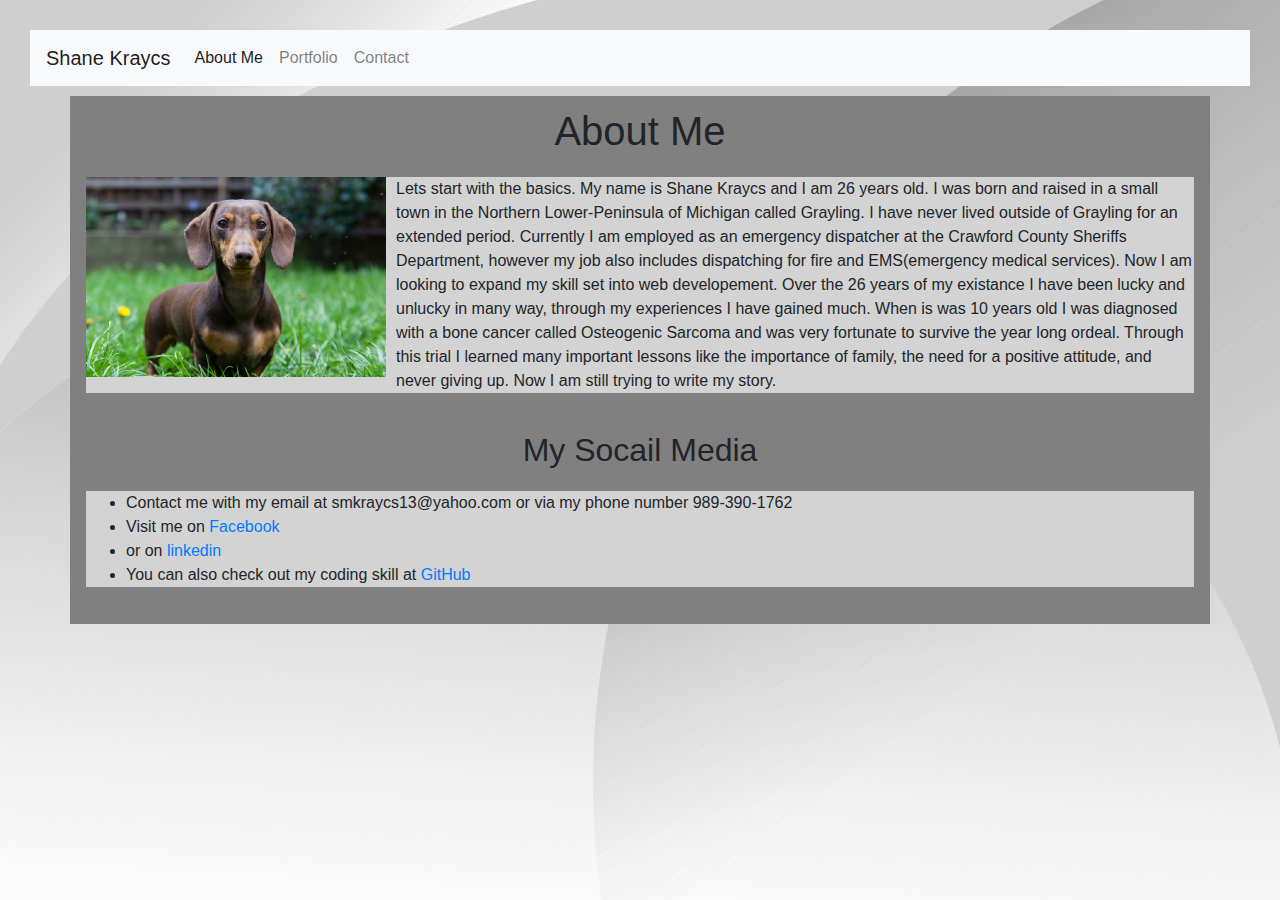
<file: index.html>
<!doctype html>
<html lang="en">
  <head>
    <!-- Required meta tags -->
    <meta charset="utf-8">
    <meta name="viewport" content="width=device-width, initial-scale=1, shrink-to-fit=no">

    <!-- Bootstrap CSS -->
    <link rel="stylesheet" href="https://stackpath.bootstrapcdn.com/bootstrap/4.5.2/css/bootstrap.min.css" integrity="sha384-JcKb8q3iqJ61gNV9KGb8thSsNjpSL0n8PARn9HuZOnIxN0hoP+VmmDGMN5t9UJ0Z" crossorigin="anonymous">
    <link rel="stylesheet" href="style.css">
    <title>Shane Kraycs's Portfolio</title>
  </head>

  <!-- Nav Bar Head -->
  <header>
    <nav class="navbar navbar-expand-lg navbar-light bg-light">
        <a class="navbar-brand" href="#">Shane Kraycs</a>
        
        <!-- Nav bar drop down button and list -->
        <button class="navbar-toggler" type="button" data-toggle="collapse" data-target="#navbarNav" aria-controls="navbarNav" aria-expanded="false" aria-label="Toggle navigation">
          <span class="navbar-toggler-icon"></span>
        </button>

        <!-- Nav bar options -->
        <div class="collapse navbar-collapse" id="navbarNav">
          <ul class="navbar-nav">
            
            <!-- link for about me -->
            <li class="nav-item active">
              <a class="nav-link" href="index.html">About Me <span class="sr-only">(current)</span></a>
            </li>

            <!-- link for pictures page -->
            <li class="nav-item">
              <a class="nav-link" href="sitePages/portfolio.html">Portfolio</a>
            </li>
            <!-- link for contact page -->
            <li class="nav-item">
              <a class="nav-link" href="sitePages/contact.html">Contact</a>
            </li>
            <li class="nav-item">
              <a class="nav-link disabled" href="#" tabindex="-1" aria-disabled="true"></a>
            </li>
          </ul>
        </div>
      </nav>   

  </header>
  
  <body>
    <!-- container with bio and image -->
    <div class="container my-container">
      <!-- row for title -->
      <div class="row my-row">
        <div class="col-sm my-col">
          <h1>About Me</h1>    
        </div>
      </div>
      <!-- row with image and bio -->
      <div class="row my-row">
        <div class="col-sm my-col">
          <img src="assets/phimg.jpg" id="aboutme" class="img-fluid" alt="Responsive image">
          <p class="bio">Lets start with the basics. My name is Shane Kraycs and I am 26 years old. I was born and raised in a small town in the Northern Lower-Peninsula of Michigan called Grayling.
             I have never lived outside of Grayling for an extended period. Currently I am employed as an emergency dispatcher at the Crawford County Sheriffs Department, however my job also includes
            dispatching for fire and EMS(emergency medical services). Now I am looking to expand my skill set into web developement. Over the 26 years of my existance I have been lucky and unlucky in many way, through my experiences I have gained much.
            When is was 10 years old I was diagnosed with a bone cancer called Osteogenic Sarcoma and was very fortunate to survive the year long ordeal. Through this trial I learned many important lessons like the importance of family,
            the need for a positive attitude, and never giving up. Now I am still trying to write my story.</p>  
        </div>
      </div>
      <!-- Links to Socail Media -->
      <div class="row my-row">
        <div class="col my-col">
          <h2>My Socail Media</h2>
        </div>
      </div>  
      <div class="row my-row">
        <div class="col my-col">
          <ul class="linksList">
            <li>
              Contact me with my email at smkraycs13@yahoo.com or via my phone number 989-390-1762
            </li>
            <li>
              Visit me on <a href="https://www.facebook.com/shane.kraycs" target="_blank">Facebook</a>
            </li>
            <li>
              or on <a href="https://www.linkedin.com/in/shane-kraycs-5131791b4/" target="_blank">linkedin</a>
            </li>
            <li>
              You can also check out my coding skill at <a href="https://github.com/smkraycs12" target="_blank">GitHub</a>
            </li>
          </ul>  
        </div>
      </div>
        

    </div>


    <!-- Optional JavaScript -->
    <!-- jQuery first, then Popper.js, then Bootstrap JS -->
    <script src="https://code.jquery.com/jquery-3.5.1.slim.min.js" integrity="sha384-DfXdz2htPH0lsSSs5nCTpuj/zy4C+OGpamoFVy38MVBnE+IbbVYUew+OrCXaRkfj" crossorigin="anonymous"></script>
    <script src="https://cdn.jsdelivr.net/npm/popper.js@1.16.1/dist/umd/popper.min.js" integrity="sha384-9/reFTGAW83EW2RDu2S0VKaIzap3H66lZH81PoYlFhbGU+6BZp6G7niu735Sk7lN" crossorigin="anonymous"></script>
    <script src="https://stackpath.bootstrapcdn.com/bootstrap/4.5.2/js/bootstrap.min.js" integrity="sha384-B4gt1jrGC7Jh4AgTPSdUtOBvfO8shuf57BaghqFfPlYxofvL8/KUEfYiJOMMV+rV" crossorigin="anonymous"></script>
  </body>
</html>
</file>
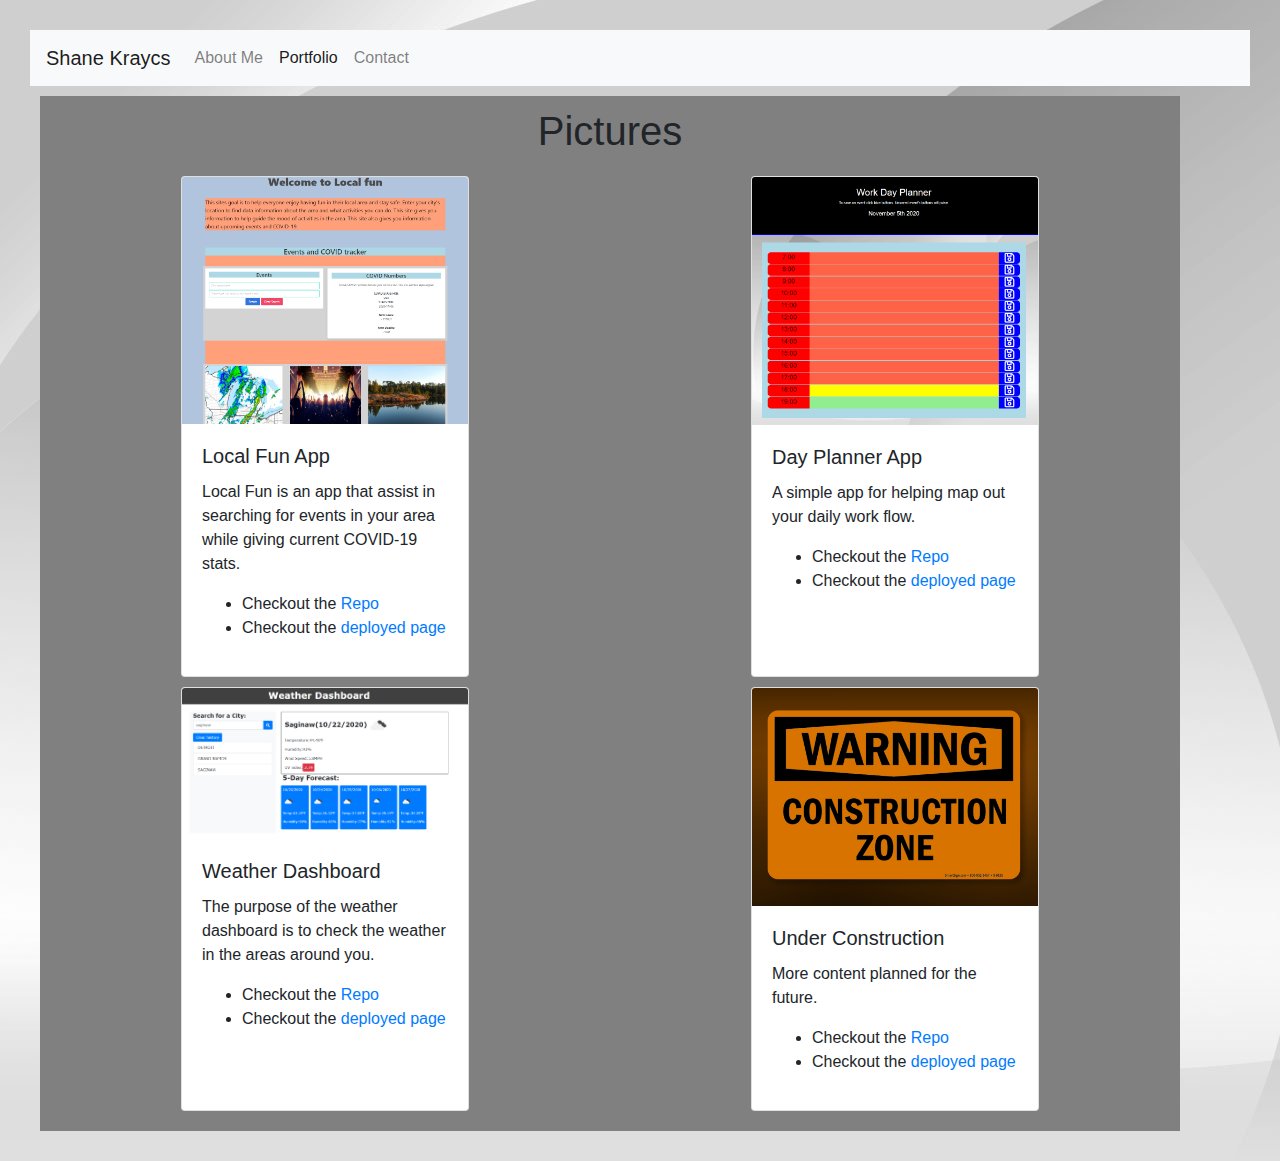
<file: sitePages/portfolio.html>
<!doctype html>
<html lang="en">
  <head>
    <!-- Required meta tags -->
    <meta charset="utf-8">
    <meta name="viewport" content="width=device-width, initial-scale=1, shrink-to-fit=no">

    <!-- Bootstrap CSS -->
    <link rel="stylesheet" href="https://stackpath.bootstrapcdn.com/bootstrap/4.5.2/css/bootstrap.min.css" integrity="sha384-JcKb8q3iqJ61gNV9KGb8thSsNjpSL0n8PARn9HuZOnIxN0hoP+VmmDGMN5t9UJ0Z" crossorigin="anonymous">

    <!-- CSS link -->
    <link rel="stylesheet" href="../style.css">
    <title>Shane Kraycs's Portfolio</title>
  </head>
  
  <!-- Nav Bar Head -->
  <header>
    <nav class="navbar navbar-expand-lg navbar-light bg-light">
        <a class="navbar-brand" href="#">Shane Kraycs</a>
        
        <!-- Nav bar drop down button and list -->
        <button class="navbar-toggler" type="button" data-toggle="collapse" data-target="#navbarNav" aria-controls="navbarNav" aria-expanded="false" aria-label="Toggle navigation">
          <span class="navbar-toggler-icon"></span>
        </button>

        <!-- Nav bar options -->
        <div class="collapse navbar-collapse" id="navbarNav">
          <ul class="navbar-nav">
            
            <!-- link for about me -->
            <li class="nav-item">
              <a class="nav-link" href="../index.html">About Me </a>
            </li>

            <!-- link for pictures page -->
            <li class="nav-item active">
              <a class="nav-link" href="portfolio.html">Portfolio <span class="sr-only">(current)</span></a>
            </li>
            <!-- link for contact page -->
            <li class="nav-item">
              <a class="nav-link" href="contact.html">Contact</a>
            </li>
            <li class="nav-item">
              <a class="nav-link disabled" href="#" tabindex="-1" aria-disabled="true"></a>
            </li>
          </ul>
        </div>
      </nav>   

  </header>

  <body>
      <div class="container my-container app-cont">
        <div class="row my-row">
          <div class="col my-col">
            <h1>Pictures</h1>
          </div>
        </div>

        <div class="row my-row justify-content-around">
          <div class="card" style="width: 18rem;">
            <img src="../assets/localFunNew.png" class="card-img-top" alt="Local Fun">
            <div class="card-body">
              <h5 class="card-title">Local Fun App</h5>
              <p class="card-text">Local Fun is an app that assist in searching for events in your area while giving current COVID-19 stats.</p>
              <ul>
                <li>
                  Checkout the <a href="https://github.com/Papa-Sean/Local_Fun" target="_blank">Repo</a>
                </li>
                <li>
                  Checkout the  <a href="https://papa-sean.github.io/Local_Fun/" target="_blank">deployed page</a>
                </li>
              </ul>  
            </div>
          </div>
          <div class="card" style="width: 18rem;">
            <img src="../assets/dayPlanner.png" class="card-img-top" alt="Day Planner">
            <div class="card-body">
              <h5 class="card-title">Day Planner App</h5>
              <p class="card-text">A simple app for helping map out your daily work flow.</p>
              <ul>
                <li>
                  Checkout the <a href="https://github.com/smkraycs12/05_Day_Planner" target="_blank">Repo</a>
                </li>
                <li>
                  Checkout the  <a href="https://smkraycs12.github.io/05_Day_Planner/" target="_blank">deployed page</a>
                </li>
              </ul>  
            </div>
          </div>
        </div>
        <div class="row my-row justify-content-around">
          <div class="card" style="width: 18rem;">
            <img src="../assets/weather-dash.png" class="card-img-top" alt="weather-dash">
            <div class="card-body">
              <h5 class="card-title">Weather Dashboard</h5>
              <p class="card-text">The purpose of the weather dashboard is to check the weather in the areas around you.</p>
              <ul>
                <li>
                  Checkout the <a href="https://github.com/smkraycs12/06_Weather_Dashboard" target="_blank">Repo</a>
                </li>
                <li>
                  Checkout the  <a href="https://smkraycs12.github.io/06_Weather_Dashboard/" target="_blank">deployed page</a>
                </li>
              </ul>  
            </div>
          </div>
          <div class="card" style="width: 18rem;">
            <img src="../assets/constructionSign.png" class="card-img-top" alt="Construction sign">
            <div class="card-body">
              <h5 class="card-title">Under Construction</h5>
              <p class="card-text">More content planned for the future.</p>
              <ul>
                <li>
                  Checkout the <a href="#" target="_blank">Repo</a>
                </li>
                <li>
                  Checkout the  <a href="#" target="_blank">deployed page</a>
                </li>
              </ul>  
            </div>
          </div>
        </div>
    <!-- Optional JavaScript -->
    <!-- jQuery first, then Popper.js, then Bootstrap JS -->
    <script src="https://code.jquery.com/jquery-3.5.1.slim.min.js" integrity="sha384-DfXdz2htPH0lsSSs5nCTpuj/zy4C+OGpamoFVy38MVBnE+IbbVYUew+OrCXaRkfj" crossorigin="anonymous"></script>
    <script src="https://cdn.jsdelivr.net/npm/popper.js@1.16.1/dist/umd/popper.min.js" integrity="sha384-9/reFTGAW83EW2RDu2S0VKaIzap3H66lZH81PoYlFhbGU+6BZp6G7niu735Sk7lN" crossorigin="anonymous"></script>
    <script src="https://stackpath.bootstrapcdn.com/bootstrap/4.5.2/js/bootstrap.min.js" integrity="sha384-B4gt1jrGC7Jh4AgTPSdUtOBvfO8shuf57BaghqFfPlYxofvL8/KUEfYiJOMMV+rV" crossorigin="anonymous"></script>
  </body>
</html>
</file>
<file: style.css>
/* CSS file */
/* background attributes */
body{
    background-image: url(assets/background.jpg);
    margin: 30px;
}

/* about me page image att */
#aboutme {
    max-height: 200px;
    width: auto;
    margin-right: 10px;
    float: left;
}

/* bio background color */
.bio {
    background-color: lightgrey;
    margin: 10px lightgrey;
}

/* page title att */
h1 {
    margin: 10px;
    text-align: center;
}

/* secondary title att */
h2 {
    margin: 10px;
    text-align: center;
}

/* container styling att */
.my-container {
    background-color: gray;
    padding-bottom: 10px;
}

/* row styling att */
.my-row { 
    margin-top: 10px;
    margin-bottom: 10px;
}

/* column styling att */
.my-col {
    border: 1px solid grey;
}

.app-col {
    background-color: lightgrey;
    padding: 10px;
}

.app-cont {
    margin: 10px;
}

/* link background color */
.linksList {
    background-color: lightgrey;
}
</file>
